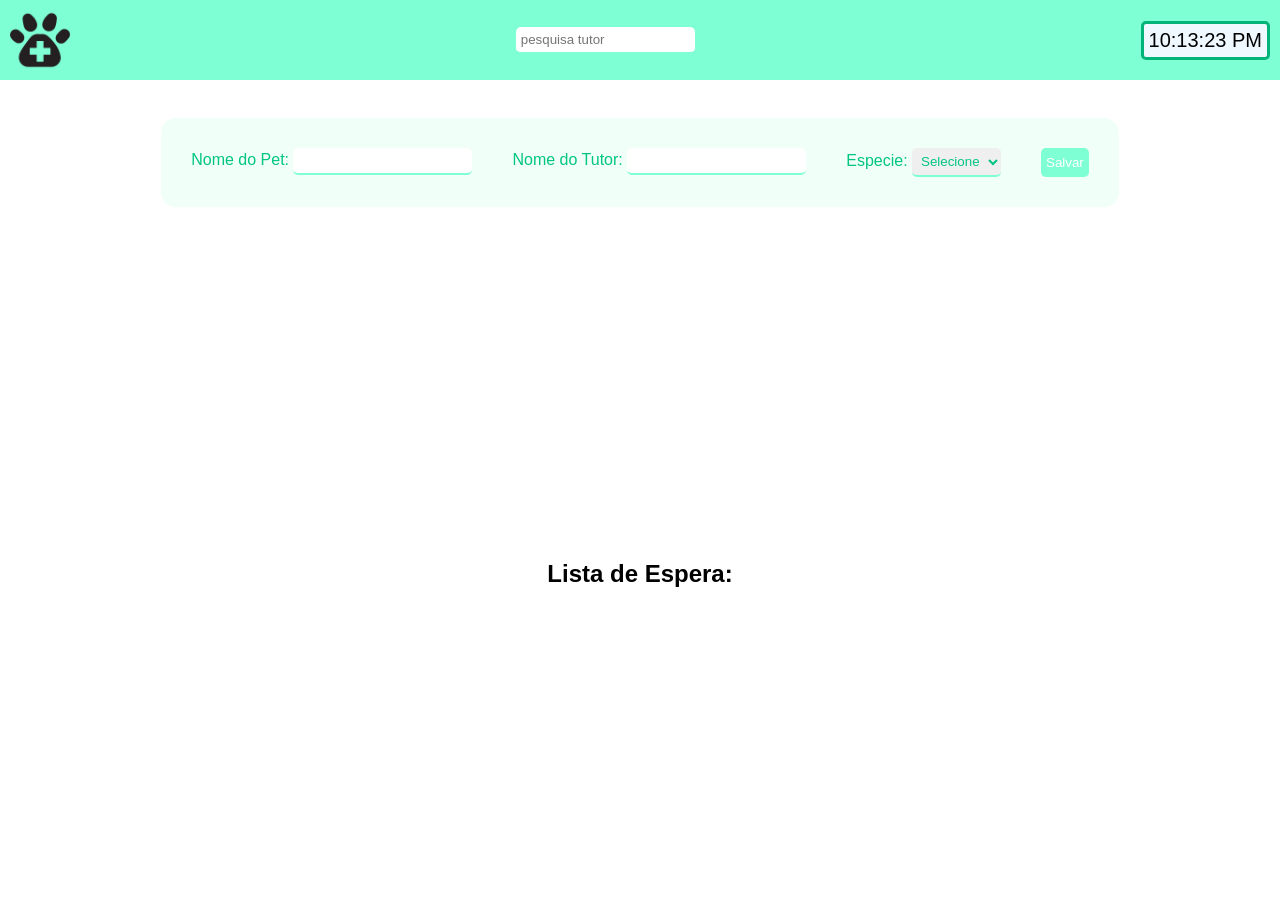
<file: simulado ultimo/index.html>
<!DOCTYPE html>
<html lang="en">
<head>
    <meta charset="UTF-8">
    <meta name="viewport" content="width=device-width, initial-scale=1.0">
    <link rel="stylesheet" href="style.css">
    <script src="script.js" defer></script>
    <title>Document</title>
</head>
<body>
    <header id="Header_vet">
        <img src="imgs/pngwing.com.png" alt="">
        <input type="text" id="inputPes" placeholder="pesquisa tutor">
        <p id="relogio"></p>
    </header>

    <main>
        <div id="formDiv">
            <form action=" " id="meuForm">
                <span>
                    <label for="nomeP">Nome do Pet:</label>
                    <input name="nomeP" id="nomeP" required type="text">
                </span>
            

                <span>
                    <label for="nomeT">Nome do Tutor:</label>
                    <input name="nomeT" id="nomeT" required type="text">
                </span>

                <span>
                    <label for="especie">Especie: </label>
                    <select name="Especie" id="especieS">
                        <option value="0" selected>Selecione</option>
                        <option value="Cachorro">Cachorro</option>
                        <option value="Gato">Gato</option>
                        <option value="Ave">Ave</option>
                        <option value="Outro">Outro</option>
                    </select>
                </span>

                <button class="botaoGeral" id="btnForm">Salvar</button>
            </form>

            <p id="msgform"></p>
        </div>
        

        <dialog id="modalChamar"> <p id="textoChamar"></p> </dialog>

        
        <div id="listaEspera">
            <h2>Lista de Espera: </h2>

            

        </div> 

        
    </main>
</body>
</html>
</file>
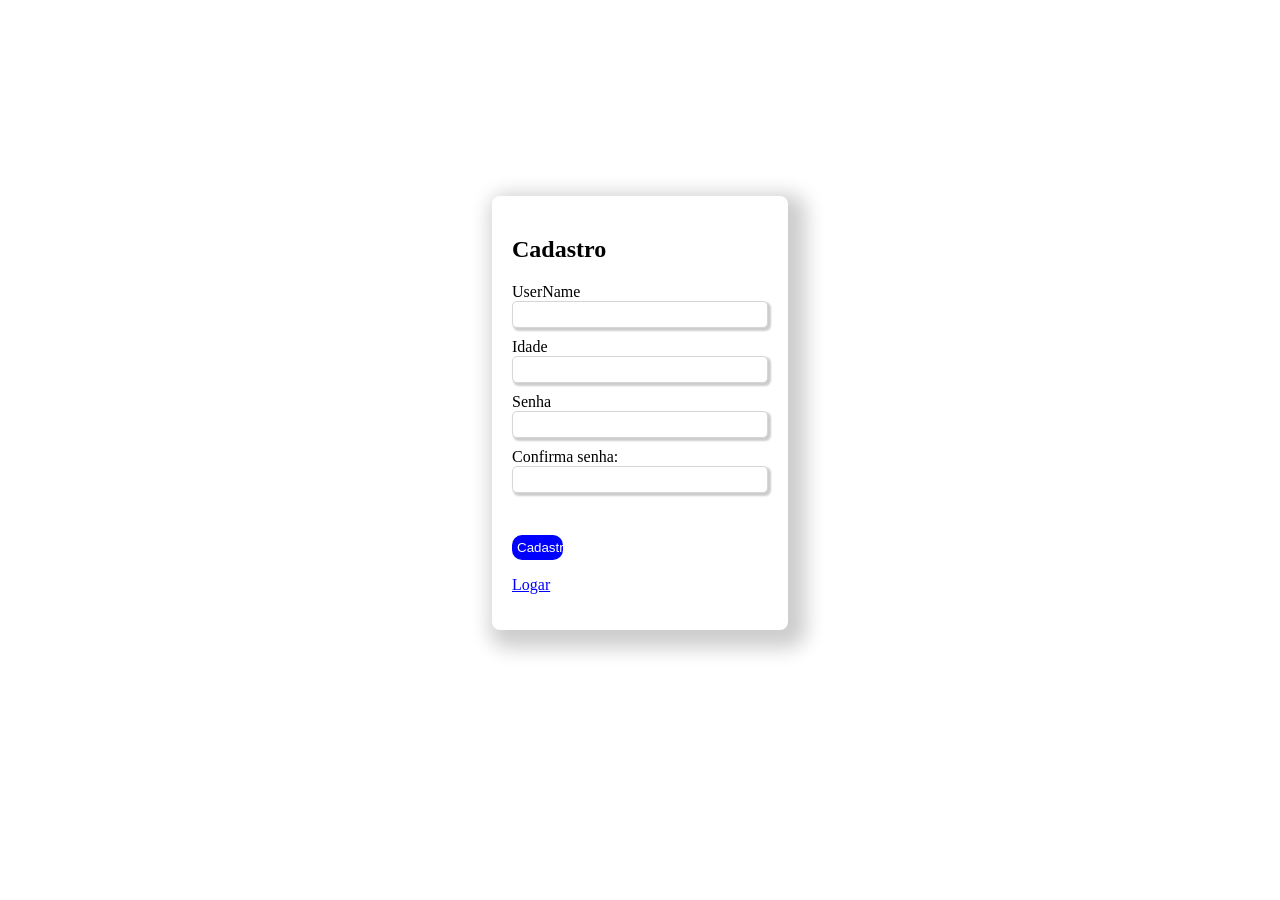
<file: testes js prova/sandbox/index.html>
<!DOCTYPE html>
<html lang="en">
<head>
    <meta charset="UTF-8">
    <meta name="viewport" content="width=device-width, initial-scale=1.0">
    <link rel="stylesheet" href="style.css">
    <script src="script.js" defer></script>
    <title>Document</title>
</head>
<body>
    <div class="divPai">
        <form action="" id="meuForm">
            <h2>Cadastro</h2>

            <label for="nome">UserName</label>
            <input name="nome" required id="nomeF" type="text">

            <label for="nome">Idade</label>
            <input name="idade" required type="number" id="idadeF">
                
            <label for="senha">Senha</label>
            <input name="senha" required type="password" id="senhaf">
            
            <label for="senhaConf">Confirma senha:</label>
            <input name="senhaConf" required type="password" id="senhaConf">

            <p id="msgErro"></p>

            <button onclick="salvaUser()" type="submit">Cadastrar</button>
            <p id="login">Logar</p>
        </form>

        <form action="" id="loginForm">
            <h2>Login</h2>
            <label for="nome">UserName</label>
            <input name="nome" required id="nomeL" type="text">
                
            <label for="senha">Senha</label>
            <input name="senha" required type="password" id="senhaL">

            <p id="msgErroL"></p>

            <button id="botaoLogin" type="submit">Logar</button>
            <p id="cadBotao">Cadastre-se</p>
        </form>
    </div>
</body>
</html>
</file>
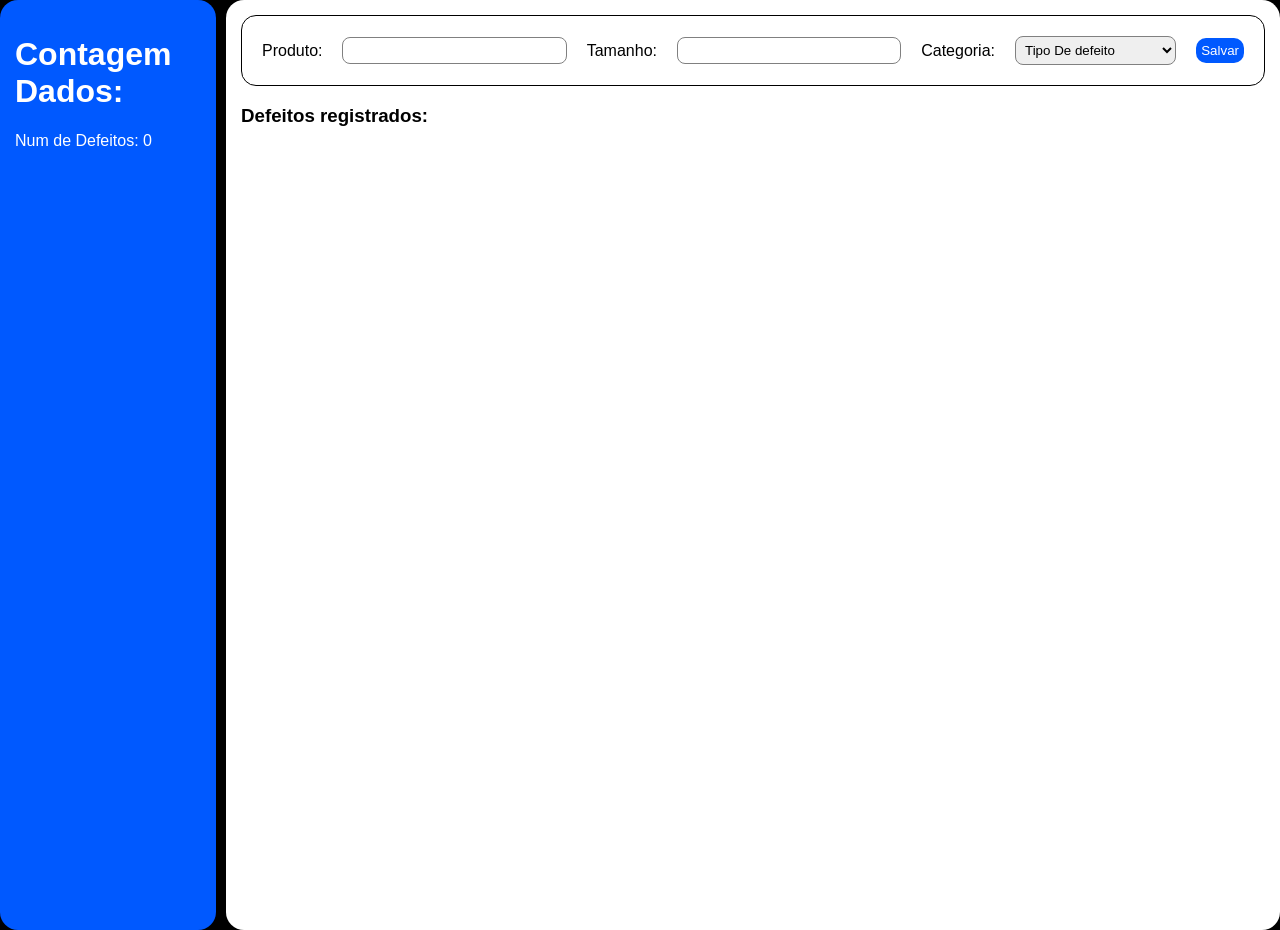
<file: testes js prova/simulado 18 04 2026/index.html>
<!DOCTYPE html>
<html lang="en">
<head>
    <meta charset="UTF-8">
    <meta name="viewport" content="width=device-width, initial-scale=1.0">
    <link rel="stylesheet" href="style.css">
    <script src="script.js" defer></script>
    <title>Document</title>
</head>
<body>
    <div id="divPai" class="divGeral">
        
        <div id="divLateralCont" class="divLado">
            <h1>Contagem Dados: </h1>
            <p id="Contar">Num de Defeitos: 0</p>
        </div>

        <div id="divPrincipal" class="divMeio">
            <form action="#" id="formDados">
                
                <label for="Produto">Produto:</label>
                <input id="nomeInp" type="text">

                <label for="Tamanho">Tamanho:</label>
                <input id="tamanhoInp" type="number">

                <label for="Categoria">Categoria:</label>
                <select id="tipoInp" name="Categoria" id="">
                    <option value="0" selected >Tipo De defeito</option>
                    <option value="Costura">Costura</option>
                    <option value="Sola">Sola</option>
                    <option value="Tecido">Tecido</option>
                    <option value="Cores">Cores</option>
                </select>

                <button onclick="criaCard()" id="botao" type="button">Salvar</button>
            </form>

            <h3>Defeitos registrados: </h3>
            <div id="divCards">

            </div>
        </div>
    </div>
</body>
</html>
</file>
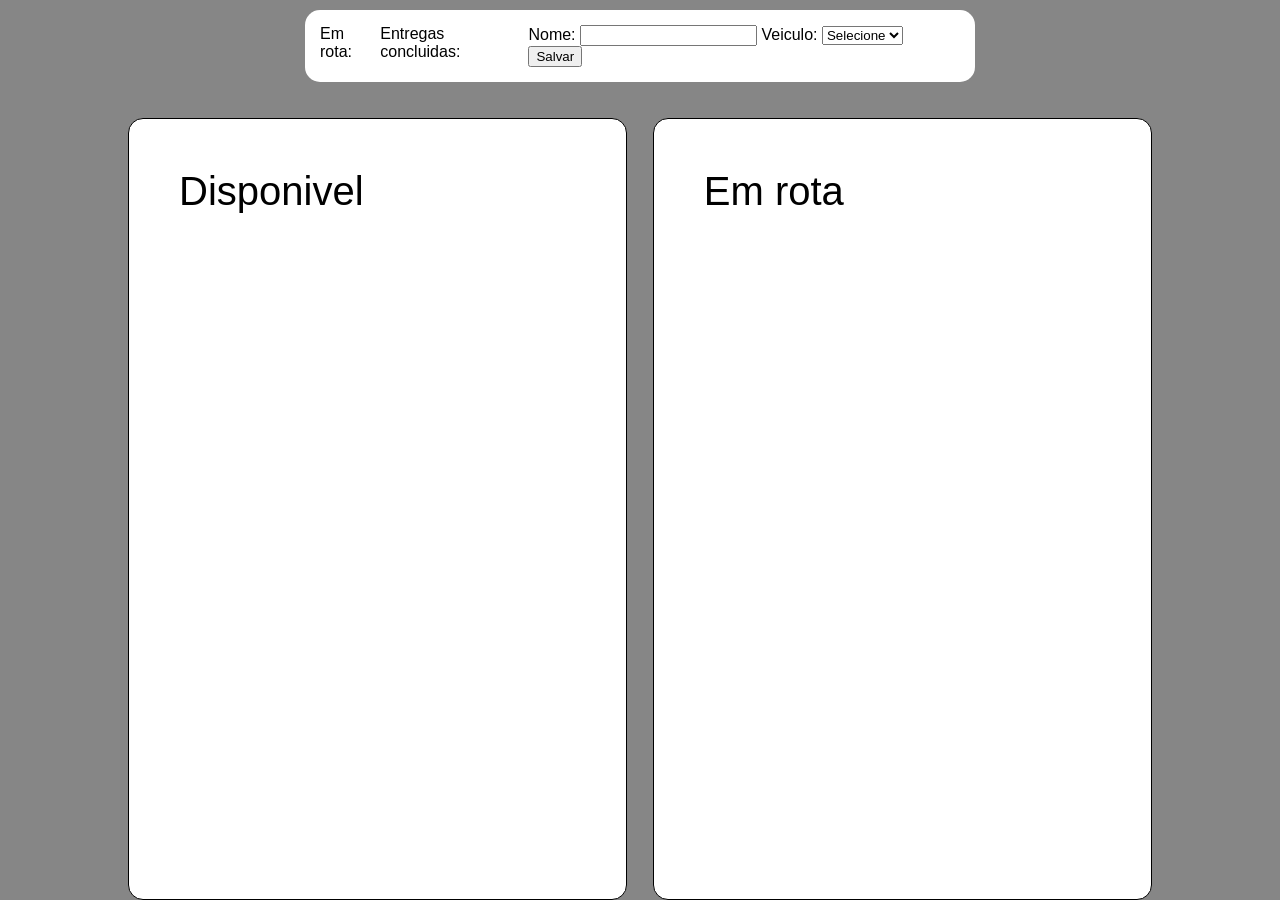
<file: testes js prova/simulado 2/index.html>
<!DOCTYPE html>
<html lang="en">
<head>
    <meta charset="UTF-8">
    <meta name="viewport" content="width=device-width, initial-scale=1.0">
    <link rel="stylesheet" href="style.css">
    <script src="script.js" defer></script>
    <title>Document</title>
</head>
<body>
    <div id="divPai" class="divGeral">
        <header id="headerIp">
            <p id="totalRota">Em rota: </p>
            <p id="totalEntrega">Entregas concluidas: </p>

            <form id="dadosEntrega" action="#">
                <label for="nome">Nome:</label>
                <input name="nome" id="nomeInp" type="text">

                <label for="veiculo">Veiculo:</label>
                <select name="veiculo" id="veiculoSL">
                    <option value=" " selected>Selecione</option>
                    <option value="Moto">Moto</option>
                    <option value="Carro">Carro</option>
                    <option value="Van">Van</option>
                </select>

                <button onclick="cadastraEntregador()" type="button">Salvar</button>
            </form>
        </header>

        <main id="mainDiv">

            <div class="divEntregas">
                <p class="tituloEntregas">Disponivel</p>
                <div class="divCards" id="disponivelBase">
                
                </div>
            </div>
            
            <div class="divEntregas">
                <p class="tituloEntregas">Em rota</p>
                <div class="divCards" id="emRotaDiv">
                    
                </div>
            </div>


        </main>
    </div>
</body>
</html>
</file>
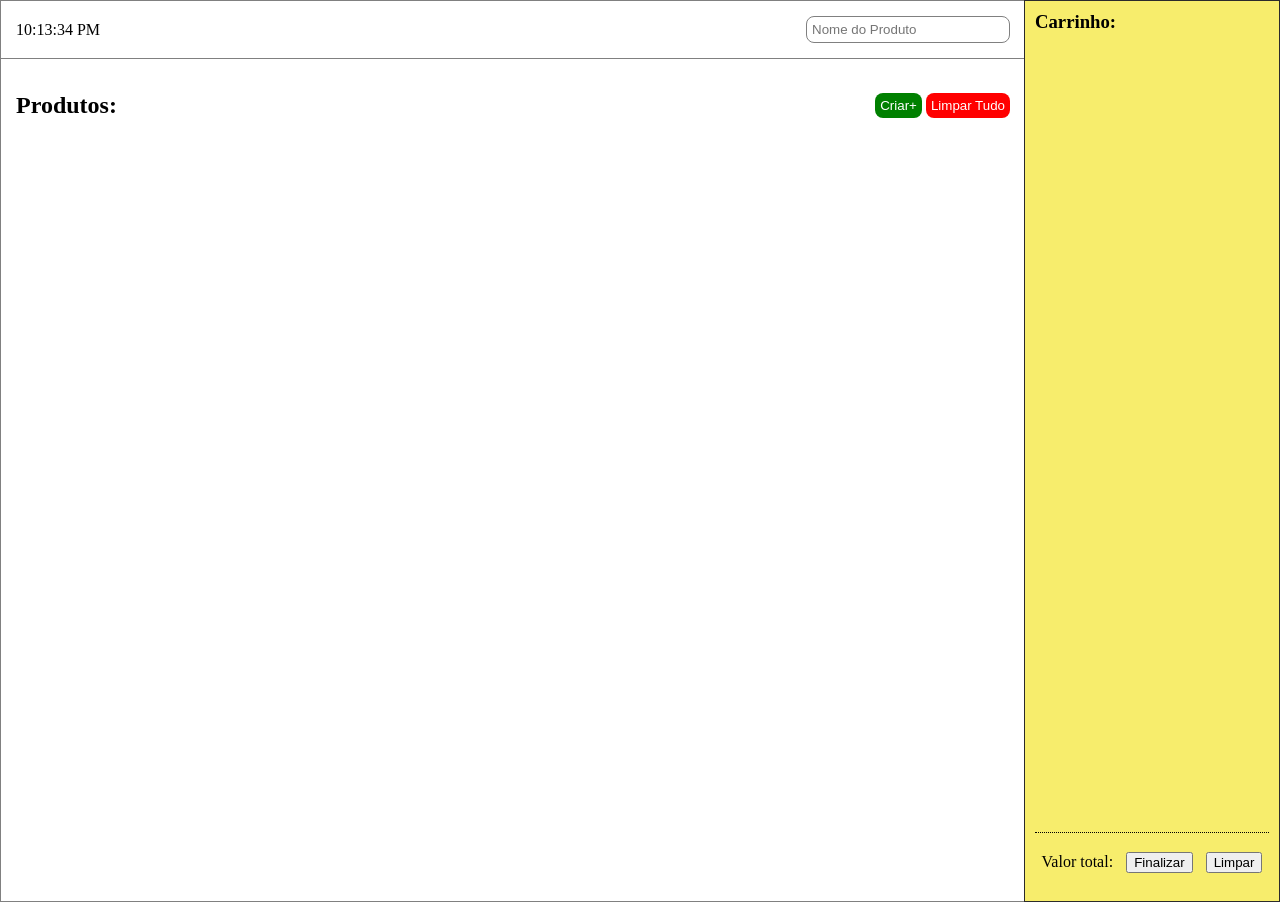
<file: testes js prova/simulado 3/index.html>
<!DOCTYPE html>
<html lang="en">
<head>
    <meta charset="UTF-8">
    <meta name="viewport" content="width=device-width, initial-scale=1.0">
    <link rel="stylesheet" href="style.css">
    <script src="script.js" defer></script>
    <title>Document</title>
</head>
<body>
    <div id="digGeral" class="divGeral">
        <div id="divPedidos">
            <div class="barra_p">

                <p id="horario"></p>

                <input type="text" name="pesquisa" id="pesquisa" placeholder="Nome do Produto">
            </div>

            <div class="main">
                <div class="botaoDiv">
                    <h2>Produtos:</h2>
                    <dialog id="cadastro_prod">
                        <h3>Cadastro produto</h3>
                        <form action="#" id="formProduto">
                            <label for="ref">Ref</label>
                            <input name="ref" id="refProduto" type="number">

                            <label for="nome">Nome</label>
                            <input name="nome" id="nomeProduto" type="text">

                            <label for="preco">Preço</label>
                            <input name="preco" id="precoProduto" type="number">

                            <button type="button" id="botao_cads">Salvar</button>
                        </form>
                        

                    </dialog>
                    <div>
                        <button id="adc_produto" style="background-color: green;" class="adc_produto">Criar+</button>
                        <button id="limpaTudo"   class="adc_produto">Limpar Tudo</button>
                    </div>
                    
                </div>

                <div id="itens_painel">

                </div>

            </div>
        </div>

        <div id="carrinhoGeral">

            <h3>Carrinho: </h3>

            <div id="carrinho">

            </div>

            <div id="opcoesCar">
                <p id="ValorCar">Valor total: </p>
                <button id="pConcluido">Finalizar</button>
                <button id="pLimpar">Limpar</button>
            </div>

        </div>
        
    </div>
</body>
</html>
</file>
<file: simulado ultimo/style.css>
*{
    margin: 0;
    font-family: Arial, Helvetica, sans-serif;
}
html,body{
    height: 100%;
}

main{
    height: 90.7vh;
    display: grid;
    grid-template-rows: 1fr 4fr;
    position: relative;
}

#modalChamar{
    position: absolute;
    top: 50%;
    left: 50%;
    transform: translate(-50%, -50%);
    padding: 50px;
    font-size: 35px;
    background-color:rgba(9, 255, 0, 0.116);
    color: green;
    border: solid 2px green;
}
#Header_vet{
    padding: 10px;
    background-color: aquamarine;
    display: flex;
    justify-content: space-between;
    align-items: center;
}

#Header_vet img{
    width: 60px;
}

#Header_vet p{
    background-color: aliceblue;
    font-size: 20px;
    padding: 5px;
    border-radius: 5px;
    border: solid 3px rgb(2, 180, 121);
}

#formDiv{
    margin: 3vw;
    display: flex;
    justify-content: center;
    align-items: center;
    flex-direction: column;
    gap: 5px;
}

#formDiv form{
    background-color: rgb(240, 255, 247);
    padding: 30px;
    border-radius: 15px;
    display: flex;
    gap: 40px;
    color: rgb(0, 197, 131);
}

#formDiv input,select,#inputPes{
    padding: 5px;
    border-radius: 5px;
    border: none;
    border-bottom: solid 2px aquamarine;
    color: rgb(0, 197, 131);
}



.botaoGeral{
    border-radius: 5px;
    border: none;
    background-color: aquamarine;
    color: rgb(255, 255, 255);
    padding: 5px;
}

.botaoGeral:hover{
    background-color: rgb(27, 172, 123);
}

.msgErro{ 
    background-color: rgba(255, 0, 0, 0.322);
    padding: 5px;
    border: solid 2px red;
    border-radius: 10px;
    color: red;
}

.msgAcerto{
    background-color: rgba(9, 255, 0, 0.116);
    padding: 5px;
    border: solid 2px rgb(0, 184, 55);
    border-radius: 10px;
    color: rgb(0, 184, 55);
}

#listaEspera{
    margin: 50px;
    display: flex;
    flex-direction: column;
    justify-content: center;
    align-items: center;
}

.divRegistro{
    margin: 15px;
    width: 70vw;
    display: flex;
    justify-content: space-between;
    background-color: aliceblue;
    padding: 10px;
    border-radius: 8px;
    border-left: solid 4px rgb(0, 197, 131);
}

.spanRegistro{
    width: 20vw;
    display: flex;
    justify-content: space-between;
    gap: 10px;
}
</file>
<file: testes js prova/sandbox/style.css>
.divPai{
    display: flex;
    justify-content: center;
    align-items: center;
    height: 90vh;
    
}

#meuForm{
    background-color: rgb(255, 255, 255);
    box-shadow: 8px 8px 20px 10px rgba(0, 0, 0, 0.2);
    width: 20vw;
    padding: 20px;
    border-radius: 8px;
    display: flex;
    flex-direction: column;
}

#meuForm input{
    padding: 5px;
    border-radius: 5px;
    box-shadow: 2px 2px 2px 1px rgba(0, 0, 0, 0.2);
    border: solid 1px rgb(214, 214, 214);
    margin-bottom: 10px;
}

#meuForm button{
    width: 4vw;
    padding: 5px;
    border-radius: 10px;
    border: none;
    background-color: blue;
    color: white;
}

#meuForm button:hover{
    background-color: rgb(0, 0, 116);
}

.msgErro {
    background-color: rgba(253, 16, 16, 0.2);
    color: red;
    border-radius: 10px;
    border: solid 1px red;
    padding: 5px;
}

.msgAcerto{
    background-color: rgba(16, 253, 95, 0.2);
    color: green;
    border-radius: 10px;
    border: solid 1px green;
    padding: 5px;
}

#login,#cadBotao{
    color: blue;
    text-decoration: underline;
    cursor: pointer;
}


#loginForm{
    background-color: rgb(255, 255, 255);
    box-shadow: 8px 8px 20px 10px rgba(0, 0, 0, 0.2);
    width: 20vw;
    padding: 20px;
    border-radius: 8px;
    display: flex;
    flex-direction: column;
    display: none;
}

#loginForm input{
    padding: 5px;
    border-radius: 5px;
    box-shadow: 2px 2px 2px 1px rgba(0, 0, 0, 0.2);
    border: solid 1px rgb(214, 214, 214);
    margin-bottom: 10px;
}

#loginForm button{
    width: 4vw;
    padding: 5px;
    border-radius: 10px;
    border: none;
    background-color: blue;
    color: white;
}

#loginForm button:hover{
    background-color: rgb(0, 0, 116);
}
</file>
<file: testes js prova/simulado 18 04 2026/style.css>
*{
    font-family: 'Franklin Gothic Medium', 'Arial Narrow', Arial, sans-serif;
}

body{
    margin: 0;
}
.divGeral{
    width: 100%;
    height: 100%;
    display: flex;
    background-color: black;
    gap: 10px;
}

.divLado{
    width: 20%;
    height: 100vh;
    background-color: rgb(0, 89, 255);
    border-radius: 2vh;
    padding: 15px;
    color: white;
}


.divMeio{
    width: 80%;
    background-color: rgb(255, 255, 255);
    border-radius: 2vh;
    padding: 15px;
    box-shadow: 5px 5px 10px rgba(0,0,0,0.5);
}

#formDados{
    background-color: rgb(255, 255, 255);
    padding: 20px;
    border: solid 0.5px black;
    border-radius: 15px;
    display: flex;
    gap: 20px;
    text-align: center;
    align-items: center;
    justify-content: center;
}

#formDados input{
    width: 20vw;
    padding: 5px;
    border-radius: 8px;
    border: solid 1.5px gray;
}

#formDados select{
    width: 15vw;
    padding: 5px;
    border-radius: 8px;
    border: solid 1.5px gray;
}


#formDados button{
    border-radius: 10px;
    border: none;
    padding: 5px;
    color: white;
    background-color:rgb(0, 89, 255)
}

#formDados button:hover{
    transform: scale(1.1);
    background-color:rgb(64, 131, 255)
}

#divCards{
    display: flex;
    justify-content:space-around;
    gap: 15px;
    flex-wrap: wrap;
}

.card_defeito{
    width: 10vw;
    padding: 15px;
    border-radius: 15px;
    background-color: aliceblue;
    border-left: solid 5px rgb(88, 88, 88);
}

.resolvido{
    background-color: rgb(173, 255, 173);
    border-left: solid 5px green !important;
}

.resolvido p{
    color: gray;
    text-decoration: line-through;
}





.card_titulo{
    margin: 0;
    font-size: 25px;
}

.card_texto{
    font-size: 15px;
}

.card_botao{
    border: none;
    background-color: green;
    color: white;
    padding:5px;
    border-radius: 5px;
}

.card_botao:hover{
    transform: scale(1.1);
}
</file>
<file: testes js prova/simulado 2/style.css>
*{
    margin: 0;
    font-family:Arial, Helvetica, sans-serif;
}

body{
    background-color: rgb(134, 134, 134);
}

.divGeral{
    display: flex;
    flex-direction: column;
    justify-content: center;
    align-items: center;
    gap: 4vh;
}

#headerIp{
    margin-top: 10px;
    width: 50vw;
    display: flex;
    justify-content: space-around;
    background-color: white;
    padding: 15px;
    border-radius: 15px;
}

#mainDiv{
    width: 80vw;
    display: flex;
    gap: 2vw;
}

.divEntregas{
    width: 50vw;
    height: 80vh;
    background-color: rgb(255, 255, 255);
    border-radius: 15px;
    border: solid 1px black;
    padding: 30px;
}

.tituloEntregas{
    margin: 20px;
    font-size: 40px;
}

.disponivelSty{
    background-color: rgb(152, 255, 152);
    padding: 15PX;
    width: 8VW;
    border-radius: 15px;
    border-left: solid 6px green;
}

.emRotaSty{
    background-color: rgb(255, 245, 152);
    padding: 15PX;
    width: 8VW;
    border-radius: 15px;
    border-left: solid 6px rgb(184, 176, 74);
}

.divCards{
    display: flex;
    flex-wrap: wrap;
    justify-content: center;
    gap: 10px;
}

.card_nome{
    font-size: 20px;
    font-style: oblique;
}

.card_veiculo{
    font-size: 15px;
    font-style: oblique;
}

.card_button{
    padding: 6px;
    border-radius: 8px;
    border: none;
    margin-top: 10px;
    background-color: rgb(248, 252, 255);
}

.card_button:hover{
    background-color: rgb(223, 223, 223);
    transform: scale(1.1);
}
</file>
<file: testes js prova/simulado 3/style.css>
*{
    margin: 0;
}


body{
    background-color: black;
}

.divGeral{
    display: grid;
    grid-template-columns: 4fr 1fr;
}

#divPedidos{
    width: 100%;
    height: 100vh;
    background-color: white;
    border: solid 1px gray;
    display: grid;
    grid-template-rows: 1fr 15fr;
}

.main{
    display: grid;
    grid-template-rows: 1fr 8fr;
}

.disponivelSty{
    background-color: aliceblue;
    height: 10vh;
    padding: 10px;
    border-radius: 15px;
    border-left: solid 10px rgb(2, 2, 61);
}

.carrinhoSty{
    background-color: aliceblue;
    height: 8vh;
    padding: 10px;
    border-radius: 15px;
    margin: 10px;
    border-left: solid 10px rgb(2, 2, 61);
}

#carrinhoGeral{
    display: grid;
    grid-template-rows: 2fr 12fr 1fr;
    border: solid 1px rgb(43, 43, 43);
    background-color: rgb(247, 237, 108);
    padding: 10px;
}


#itens_painel{
    padding: 20px;
    display: grid;
    grid-template-columns: 1fr 1fr 1fr 1fr 1fr 1fr;
    gap: 10px;
}


#opcoesCar{
    border-top: dotted 1px black;
    display: flex;
    justify-content: space-around;
    align-items: center;

}

.barra_p{
    display: flex;
    padding: 15px;
    justify-content: space-between;
    align-items: center;
    border-bottom: solid 1px gray;
}

.barra_p input{
    width: 15vw;
    padding: 5px;
    border-radius: 8px;
    border: solid 1px gray;
}

.botaoDiv{
    display: flex;
    padding: 15px;
    justify-content: space-between;
    align-items: center;
}

.botaoDiv button{
    padding: 5px;
    border-radius: 8px;
    background-color: red;
    color: white;
    border: none;
}

.botaoDiv button:hover{
    background-color: rgb(151, 1, 1);
}

dialog {
    position: fixed;
    top: 50%;
    left: 50%;
    transform: translate(-50%, -50%);
}

dialog input{
    padding: 5px;
    border: solid 1px black;
    border-radius: 8px;
    margin-top: 15px;
}

.modal_final{
    padding: 20px;
    border-radius: 15px;
    background-color: rgb(241, 237, 182);
    width: 15vw;
}
</file>
